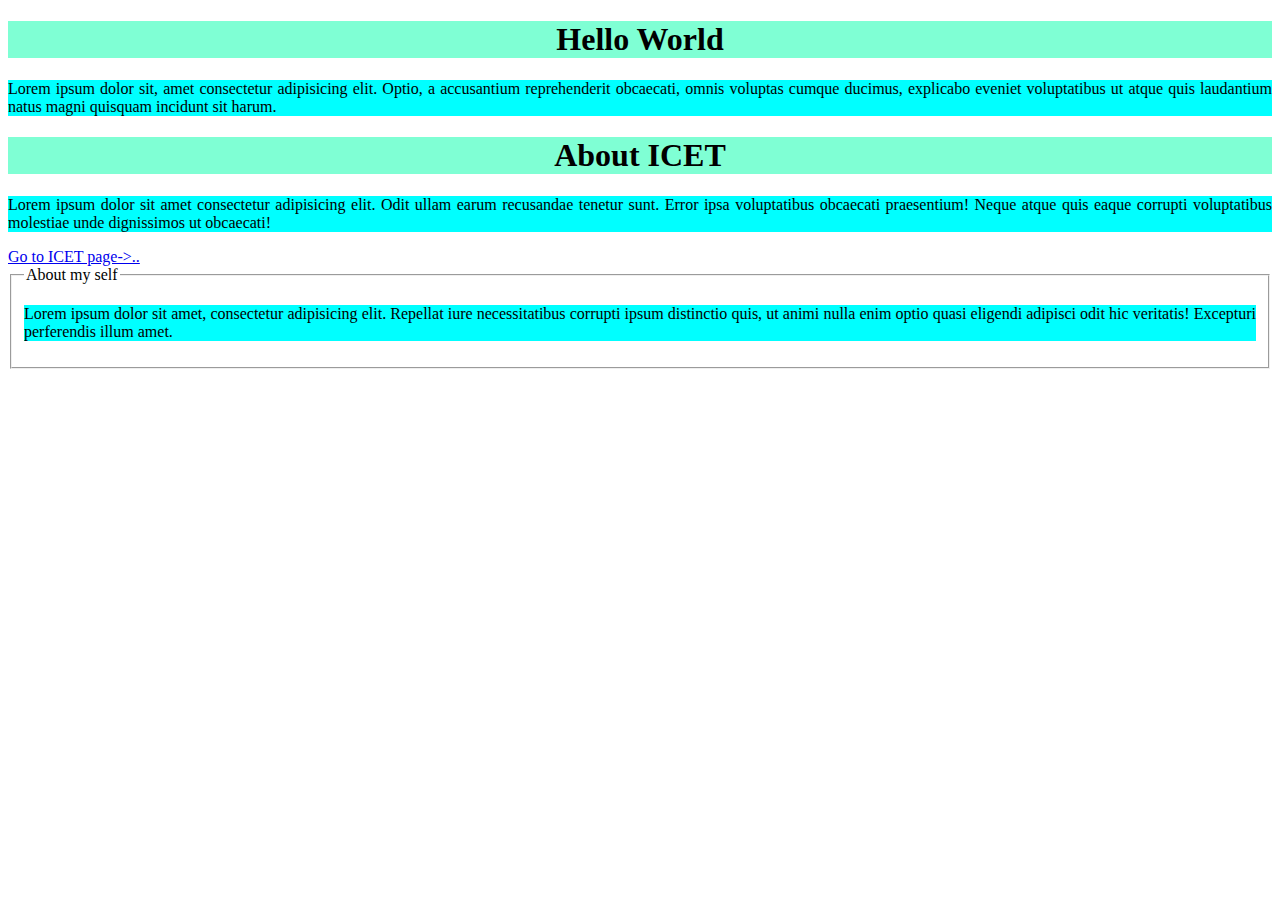
<file: index.html>
<!DOCTYPE html>
<html lang="en">
<head>
    <meta charset="UTF-8">
    <meta name="viewport" content="width=device-width, initial-scale=1.0">
    <title>Document</title>
    <link rel="stylesheet" href="css/style.css">
</head>

<body>
    <h1>Hello World</h1>
    <p>Lorem ipsum dolor sit, amet consectetur adipisicing elit. Optio, a accusantium reprehenderit obcaecati, omnis voluptas cumque ducimus, explicabo eveniet voluptatibus ut atque quis laudantium natus magni quisquam incidunt sit harum.</p>
    <h1>About ICET</h1>
    <p>Lorem ipsum dolor sit amet consectetur adipisicing elit. Odit ullam earum recusandae tenetur sunt. Error ipsa voluptatibus obcaecati praesentium! Neque atque quis eaque corrupti voluptatibus molestiae unde dignissimos ut obcaecati!</p>
    <a href="icet.html">Go to ICET page->..</a>
    <fieldset>
        <legend>About my self</legend>
        <p>Lorem ipsum dolor sit amet, consectetur adipisicing elit. Repellat iure necessitatibus corrupti ipsum distinctio quis, ut animi nulla enim optio quasi eligendi adipisci odit hic veritatis! Excepturi perferendis illum amet.</p>
    </fieldset>
    
</body>
</html>
</file>
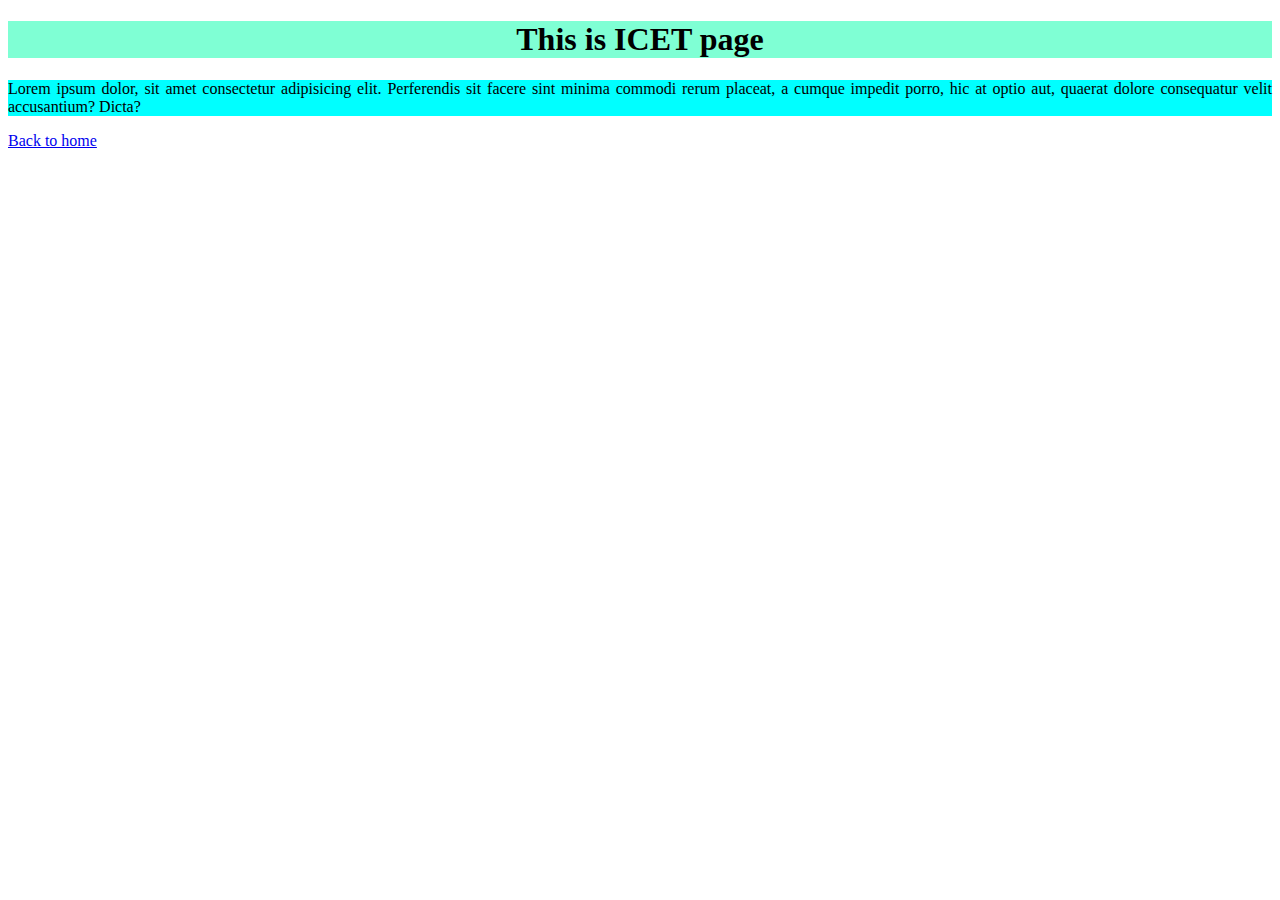
<file: icet.html>
<!DOCTYPE html>
<html lang="en">
<head>
    <meta charset="UTF-8">
    <meta name="viewport" content="width=device-width, initial-scale=1.0">
    <title>Document</title>
    <link rel="stylesheet" href="css/style.css">
</head>
<body>
    <h1>This is ICET page</h1>
    <p>Lorem ipsum dolor, sit amet consectetur adipisicing elit. Perferendis sit facere sint minima commodi rerum placeat, a cumque impedit porro, hic at optio aut, quaerat dolore consequatur velit accusantium? Dicta?</p>
    <a href="index.html">Back to home</a>
</body>
</html>
</file>
<file: css/style.css>
p{
    background-color:aqua;
    text-align: justify;
    color: black;
    
}

h1{
    background-color: aquamarine;
    text-align: center;
    color: black;
}
</file>
